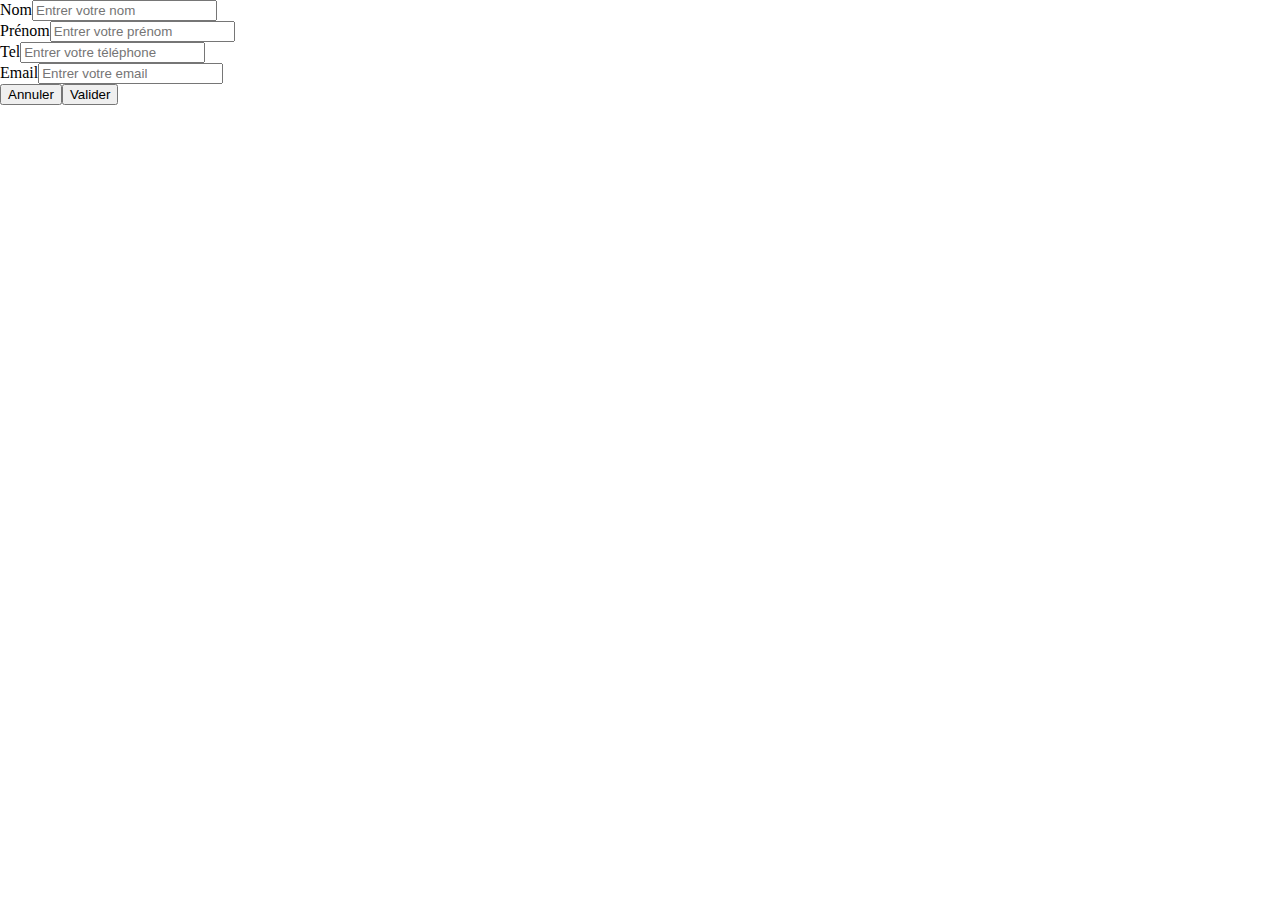
<file: form/index.html>
<!DOCTYPE html>
<html lang="en">
    <head>
        <meta charset="UTF-8" />
        <meta http-equiv="X-UA-Compatible" content="IE=edge" />
        <meta name="viewport" content="width=device-width, initial-scale=1.0" />
        <link rel="stylesheet" href="style.css" />
        <script src="index.js" defer></script>
        <script src="expressionsRegulieresForm.js" async></script>
        <script src="contact.js" async></script>
        <title>Document</title>
    </head>
    <body>
        <form action="" method="post">
            <div>
                <label for="lastName">Nom</label
                ><input
                    type="text"
                    id="lastName"
                    name="lastName"
                    placeholder="Entrer votre nom"
                />
            </div>
            <div>
                <label for="firstName">Prénom</label
                ><input
                    class="tes"
                    type="text"
                    id="firstName"
                    name="firstName"
                    placeholder="Entrer votre prénom"
                />
            </div>
            <div>
                <label for="phone">Tel</label
                ><input
                    type="text"
                    id="phone"
                    name="phone"
                    placeholder="Entrer votre téléphone"
                />
            </div>
            <div>
                <label for="email">Email</label
                ><input
                    type="text"
                    id="email"
                    name="email"
                    placeholder="Entrer votre email"
                />
            </div>
            <button type="reset">Annuler</button
            ><button type="submit">Valider</button>
        </form>
        <div id="info"></div>
    </body>
</html>
</file>
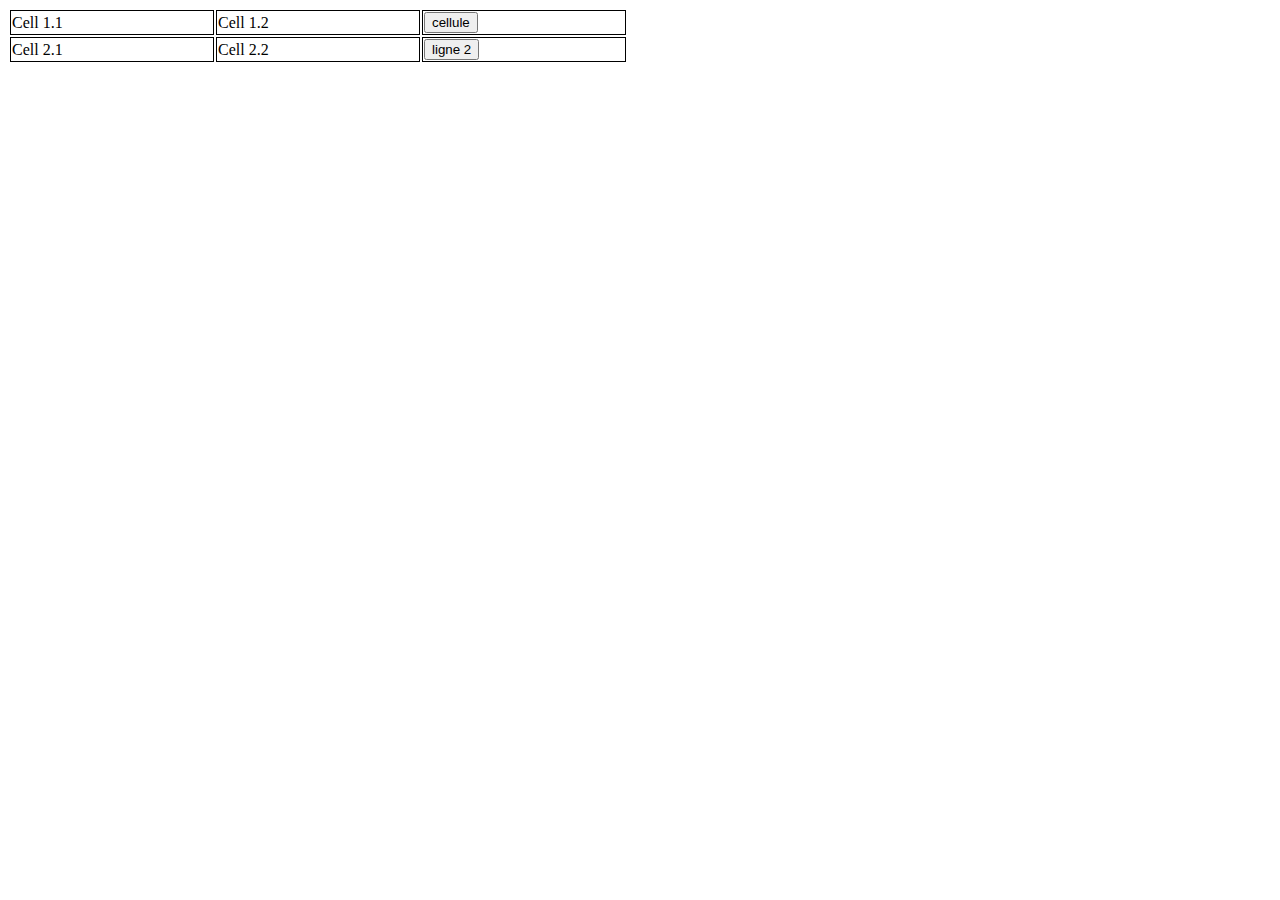
<file: parentNode/index.html>
<!DOCTYPE html>
<html lang="en">
  <head>
    <meta charset="UTF-8" />
    <meta http-equiv="X-UA-Compatible" content="IE=edge" />
    <meta name="viewport" content="width=device-width, initial-scale=1.0" />
    <link rel="stylesheet" href="style.css" />
    <script src="./index.js" defer></script>
    <title>ParentNode(array)</title>
  </head>
  <script>
    
  </script>
  <body>
    <!-- html array with 2 rows and 3 columns -->
    <table>
      <tr>
        <td>Cell 1.1</td>
        <td>Cell 1.2</td>
        <td><button id="cellBtn">cellule</button></td>
      </tr>
      <tr>
        <td>Cell 2.1</td>
        <td>Cell 2.2</td>
        <td><button id="lineBtn">ligne 2</button></td>
      </tr>
    </table>
  </body>
</html>
</file>
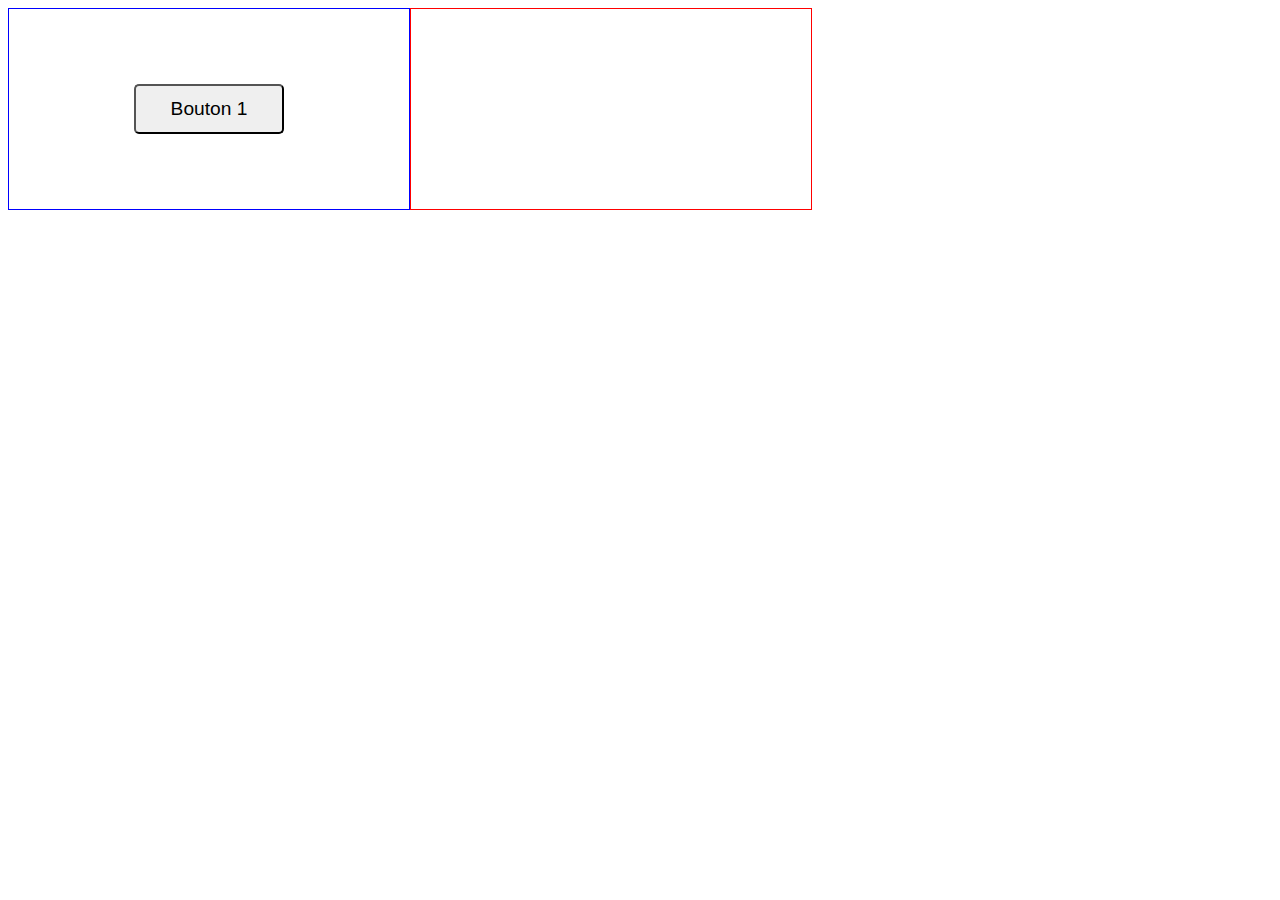
<file: event/event.html>
<!DOCTYPE html>
<html lang="fr">
  <head>
    <meta charset="utf-8" />
    <link rel="stylesheet" type="text/css" href="event.css" />
    <script src="event.js" defer></script>
    <title>Event</title>
  </head>
  <body>
    <div>
      <button>Bouton 1</button>
    </div>
    <div></div>
  </body>
</html>
</file>
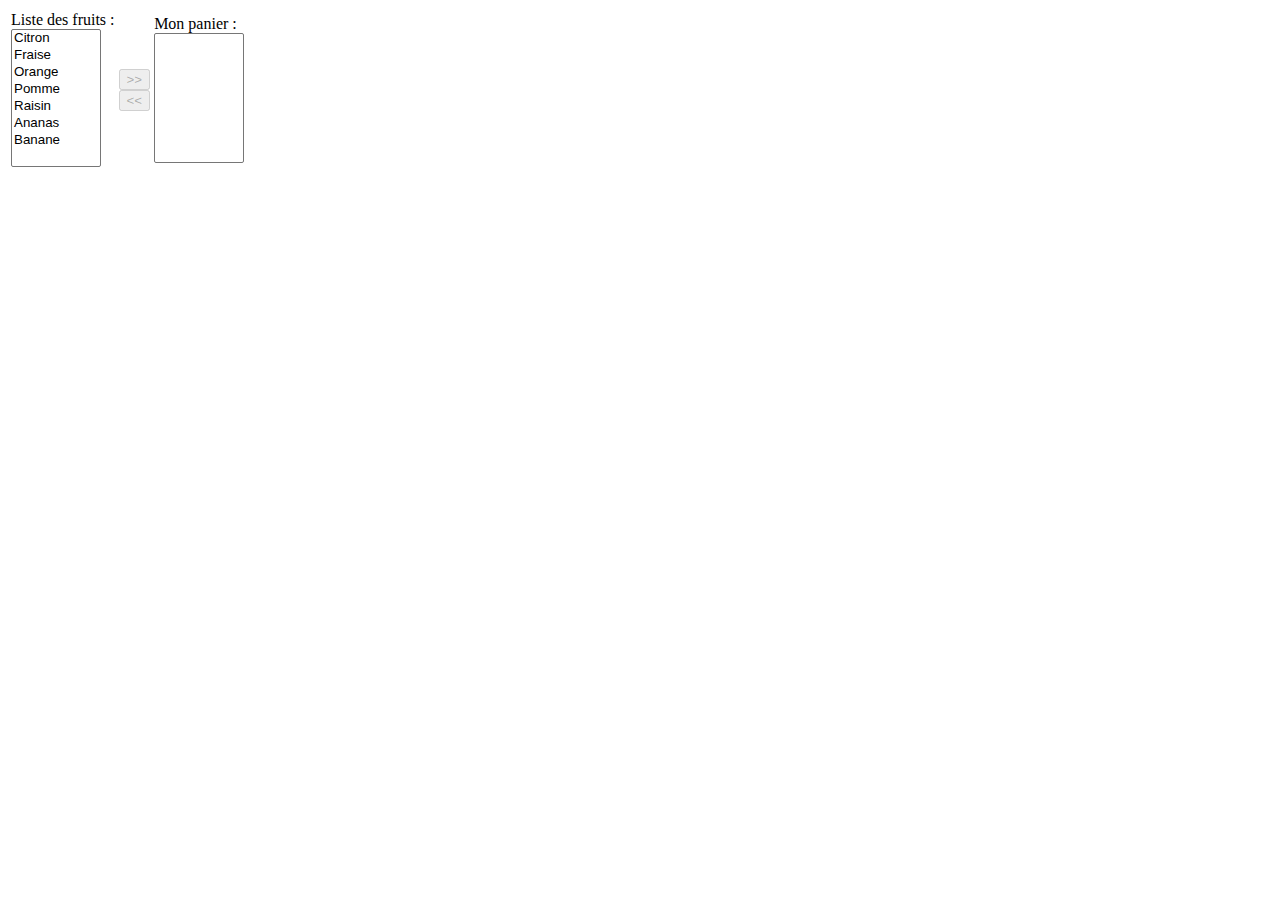
<file: exoPanier-20220218/ex-panier-jquery.html>
<!DOCTYPE html>
<html>
    <head>
        <meta charset="utf-8" />
        <script src="jquery-3.2.1.min.js" defer></script>
        <script src="ex-panier-jquery.js" defer></script>
        <!-- <script src="http://ajax.googleapis.com/ajax/libs/jquery/1/jquery.min.js"></script> -->
    </head>

    <body>
        <table>
            <tr>
                <td>
                    Liste des fruits :
                    <br />
                    <select id="liste_fruits" size="8" style="width: 90px">
                        <option value="citron">Citron</option>
                        <option value="fraise">Fraise</option>
                        <option value="orange">Orange</option>
                        <option value="pomme">Pomme</option>
                        <option value="raisin">Raisin</option>
                        <option value="ananas">Ananas</option>
                        <option value="banane">Banane</option>
                    </select>
                </td>
                <td>
                    <input id="ajouter" type="button" value=">>" />
                    <br />
                    <input id="supprimer" type="button" value="<<" />
                </td>
                <td>
                    Mon panier :
                    <br />
                    <select id="panier" size="8" style="width: 90px"></select>
                </td>
            </tr>
        </table>
    </body>
</html>
</file>
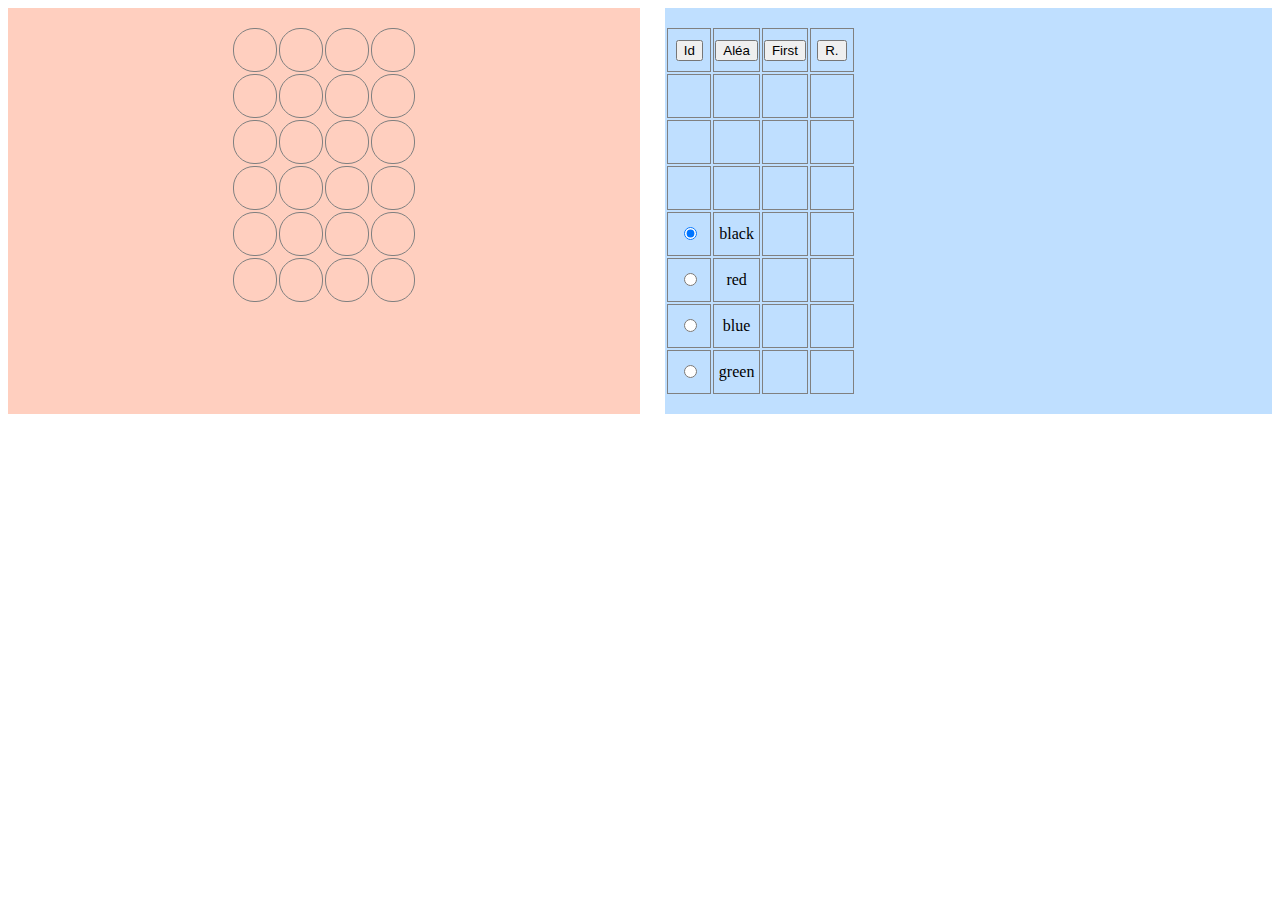
<file: telecommande/telecommande.html>
<!DOCTYPE html>
<html>
    <head>
        <meta charset="utf-8" />
        <link rel="stylesheet" href="telecommande.css" type="text/css" />
        <script type="text/javascript" src="telecommande.js"></script>
        <script>
            var maTC = Object.create(Telecommande)
        </script>
    </head>
    <body>
        <main>
            <section>
                <br />
                <table id="tableau">
                    <tr>
                        <td id="c61"></td>
                        <td id="c62"></td>
                        <td id="c63"></td>
                        <td id="c64"></td>
                    </tr>
                    <tr>
                        <td id="c51"></td>
                        <td id="c52"></td>
                        <td id="c53"></td>
                        <td id="c54"></td>
                    </tr>
                    <tr>
                        <td id="c41"></td>
                        <td id="c42"></td>
                        <td id="c43"></td>
                        <td id="c44"></td>
                    </tr>
                    <tr>
                        <td id="c31"></td>
                        <td id="c32"></td>
                        <td id="c33"></td>
                        <td id="c34"></td>
                    </tr>
                    <tr>
                        <td id="c21"></td>
                        <td id="c22"></td>
                        <td id="c23"></td>
                        <td id="c24"></td>
                    </tr>
                    <tr>
                        <td id="c11"></td>
                        <td id="c12"></td>
                        <td id="c13"></td>
                        <td id="c14"></td>
                    </tr>
                </table>
                <br />
            </section>
            <aside>
                <br />
                <table id="telecommande">
                    <tr>
                        <td>
                            <button
                                type="button"
                                onclick="maTC.addId()"
                                title="Ecrire les ids"
                            >
                                Id
                            </button>
                        </td>
                        <td>
                            <button
                                onclick="maTC.delAleatoire()"
                                title="Vider la moitié des cases aléatoirement"
                            >
                                Aléa
                            </button>
                        </td>
                        <td>
                            <button
                                onclick="maTC.firstCase()"
                                title="Première case vide"
                            >
                                First
                            </button>
                        </td>
                        <td>
                            <button
                                onclick="maTC.addIdDansVide()"
                                title="Remplir les cases vides"
                            >
                                R.
                            </button>
                        </td>
                    </tr>
                    <tr>
                        <td></td>
                        <td></td>
                        <td></td>
                        <td></td>
                    </tr>
                    <tr>
                        <td></td>
                        <td></td>
                        <td></td>
                        <td></td>
                    </tr>
                    <tr>
                        <td></td>
                        <td></td>
                        <td></td>
                        <td></td>
                    </tr>
                    <tr>
                        <td>
                            <input
                                type="radio"
                                name="couleur"
                                id="black"
                                onclick="maTC.setColor('black');"
                                checked
                            />
                        </td>
                        <td><label for="black">black</label></td>
                        <td id="nb_black"></td>
                        <td></td>
                    </tr>
                    <tr>
                        <td>
                            <input
                                type="radio"
                                name="couleur"
                                id="red"
                                onclick="maTC.setColor('red');"
                            />
                        </td>
                        <td><label for="red">red</label></td>
                        <td id="nb_red"></td>
                        <td></td>
                    </tr>
                    <tr>
                        <td>
                            <input
                                type="radio"
                                name="couleur"
                                id="blue"
                                onclick="maTC.setColor('blue');"
                            />
                        </td>
                        <td><label for="blue">blue</label></td>
                        <td id="nb_blue"></td>
                        <td></td>
                    </tr>
                    <tr>
                        <td>
                            <input
                                type="radio"
                                name="couleur"
                                id="green"
                                onclick="maTC.setColor('green');"
                            />
                        </td>
                        <td><label for="green">green</label></td>
                        <td id="nb_green"></td>
                        <td></td>
                    </tr>
                </table>
                <br />
            </aside>
        </main>
    </body>
</html>
</file>
<file: form/style.css>
body {
  margin: 0;
  padding: 0;
  -webkit-box-sizing: border-box;
          box-sizing: border-box;
}

body > div:last-of-type {
  visibility: hidden;
  width: 200px;
  height: 30px;
  display: -ms-grid;
  display: grid;
  place-items: center;
}

body > div:last-of-type > p {
  text-transform: uppercase;
  font-weight: bold;
  margin: 0;
  padding: 0;
  font-size: 1rem;
}

body .success {
  background-color: #00ff00 !important;
  visibility: visible !important;
}
/*# sourceMappingURL=style.css.map */
</file>
<file: parentNode/style.css>
table td {
  border: 1px solid black;
  border-collapse: collapse;
  width: 200px;
}
/*# sourceMappingURL=style.css.map */
</file>
<file: event/event.css>
body {
  -webkit-box-sizing: border-box;
          box-sizing: border-box;
  display: -webkit-box;
  display: -ms-flexbox;
  display: flex;
  font-family: sans-serif;
}

body div {
  width: 400px;
  min-height: 200px;
}

body div:first-of-type {
  border: 1px solid blue;
  display: -webkit-box;
  display: -ms-flexbox;
  display: flex;
  -webkit-box-pack: space-evenly;
      -ms-flex-pack: space-evenly;
          justify-content: space-evenly;
  -webkit-box-align: center;
      -ms-flex-align: center;
          align-items: center;
}

body div:first-of-type button {
  width: 150px;
  height: 50px;
  font-size: 1.2rem;
  border-radius: 5px;
  cursor: pointer;
}

body div:nth-of-type(2) {
  border: 1px solid red;
  display: -webkit-box;
  display: -ms-flexbox;
  display: flex;
  -webkit-box-pack: center;
      -ms-flex-pack: center;
          justify-content: center;
  -webkit-box-align: center;
      -ms-flex-align: center;
          align-items: center;
}

body div:nth-of-type(2) p {
  font-weight: bold;
  text-align: center;
  font-size: 1.5rem;
}
/*# sourceMappingURL=event.css.map */
</file>
<file: telecommande/telecommande.css>
section {
  width: 50%;
  float: left;
  background-color: #ffcfbf;
}

section table {
  margin-left: auto;
  margin-right: auto;
}

section table td {
  height: 40px;
  width: 40px;
  border: 1px solid gray;
  border-radius: 21px;
  text-align: center;
}

section table td button,
section table td aside table td button {
  border-radius: 19px;
  width: 38px;
  height: 38px;
  background-color: #4cd2ff;
  margin: 1px;
}

aside {
  width: 48%;
  float: left;
  background-color: #bfdfff;
  margin-left: 2%;
}

aside table td {
  height: 40px;
  width: 40px;
  border: 1px solid gray;
  text-align: center;
}

main {
  display: -webkit-box;
  display: -ms-flexbox;
  display: flex;
  -ms-flex-wrap: wrap;
      flex-wrap: wrap;
}
/*# sourceMappingURL=telecommande.css.map */
</file>
